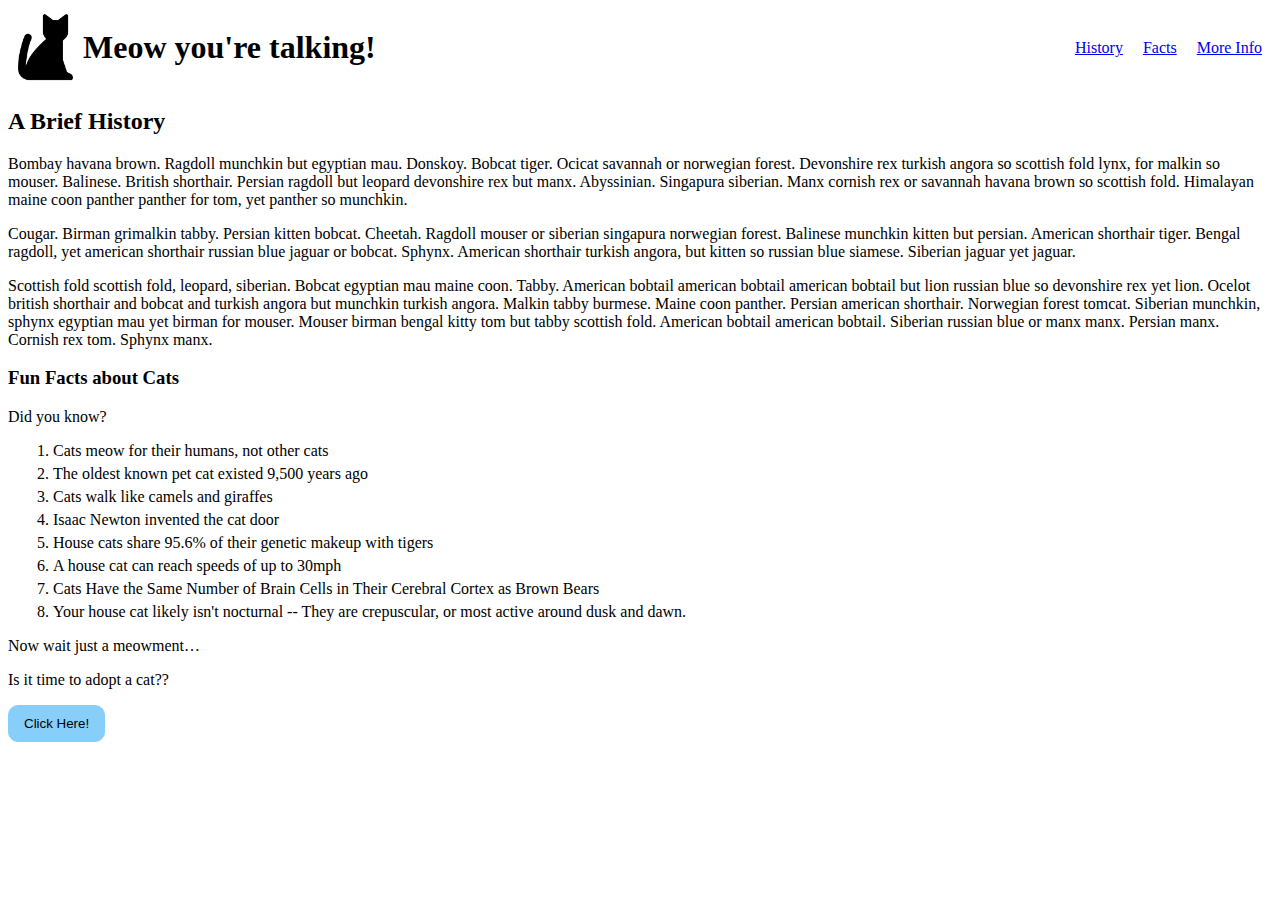
<file: Chapter 1 - Semantic Elements & Landmarks/Exercise 1 - Semantics and Landmarks /index.html>
<!DOCTYPE html>
<html>

<head>
    <meta charset="UTF-8">
    <meta name="viewport" content="width=device-width, initial-scale=1.0">
    <title>Developing for Web Accessibility</title>
    <link rel="stylesheet" type="text/css" href="./styles/styles.css">
</head>

<body>
    <header>
        <div class="logo__wrapper">
            <img src="./images/logo.png" class="logo" alt=""/>
            <h1>Meow you're talking!</h1>
        </div>
        <nav>	
            <li><a href="#history">History</a></li>
            <li><a href="#facts">Facts</a></li>
            <li><a href="#" id="triggerAlert">More Info</a></li>
        </nav>
    </header>
    <div role="main">
        <section id="history">
            <h2 class="section-heading">A Brief History</h2>
            <p>Bombay havana brown. Ragdoll munchkin but egyptian mau. Donskoy. Bobcat tiger. Ocicat savannah or norwegian
            forest. Devonshire rex turkish angora so scottish fold lynx, for malkin so mouser. Balinese. British
            shorthair. Persian ragdoll but leopard devonshire rex but manx. Abyssinian. Singapura siberian. Manx
            cornish rex or savannah havana brown so scottish fold. Himalayan maine coon panther panther for tom, yet
            panther so munchkin.</p>

            <p>Cougar. Birman grimalkin tabby. Persian kitten bobcat. Cheetah. Ragdoll mouser or siberian singapura
            norwegian forest. Balinese munchkin kitten but persian. American shorthair tiger. Bengal ragdoll, yet
            american shorthair russian blue jaguar or bobcat. Sphynx. American shorthair turkish angora, but kitten so
            russian blue siamese. Siberian jaguar yet jaguar.</p>

            <p>Scottish fold scottish fold, leopard, siberian. Bobcat egyptian mau maine coon. Tabby. American bobtail
            american bobtail american bobtail but lion russian blue so devonshire rex yet lion. Ocelot british shorthair
            and bobcat and turkish angora but munchkin turkish angora. Malkin tabby burmese. Maine coon panther. Persian
            american shorthair. Norwegian forest tomcat. Siberian munchkin, sphynx egyptian mau yet birman for mouser.
            Mouser birman bengal kitty tom but tabby scottish fold. American bobtail american bobtail. Siberian russian
            blue or manx manx. Persian manx. Cornish rex tom. Sphynx manx.</p>
        </section>
        <section id="facts">
            <h3 class="section-heading">Fun Facts about Cats</h3>
            <p>Did you know?</p> 
            <ol>
                <li>Cats meow for their humans, not other cats</li>
                <li>The oldest known pet cat existed 9,500 years ago</li>
                <li>Cats walk like camels and giraffes</li>
                <li>Isaac Newton invented the cat door</li>
                <li>House cats share 95.6% of their genetic makeup with tigers</li>
                <li>A house cat can reach speeds of up to 30mph</li>
                <li>Cats Have the Same Number of Brain Cells in Their Cerebral Cortex as Brown Bears</li>
                <li>Your house cat likely isn't nocturnal -- They are crepuscular, or most active around dusk and dawn.</li>
            </ol>
        </section>
    </div>
    <footer>
        Now wait just a meowment…  
        <p>Is it time to adopt a cat??</p>
        <a href="https://www.petfinder.com/cats-and-kittens/breeds/"><button>Click Here!</button></a>
    </footer>
    <script type="text/javascript" src="./scripts/script.js"></script>
</body>

</html>
</file>
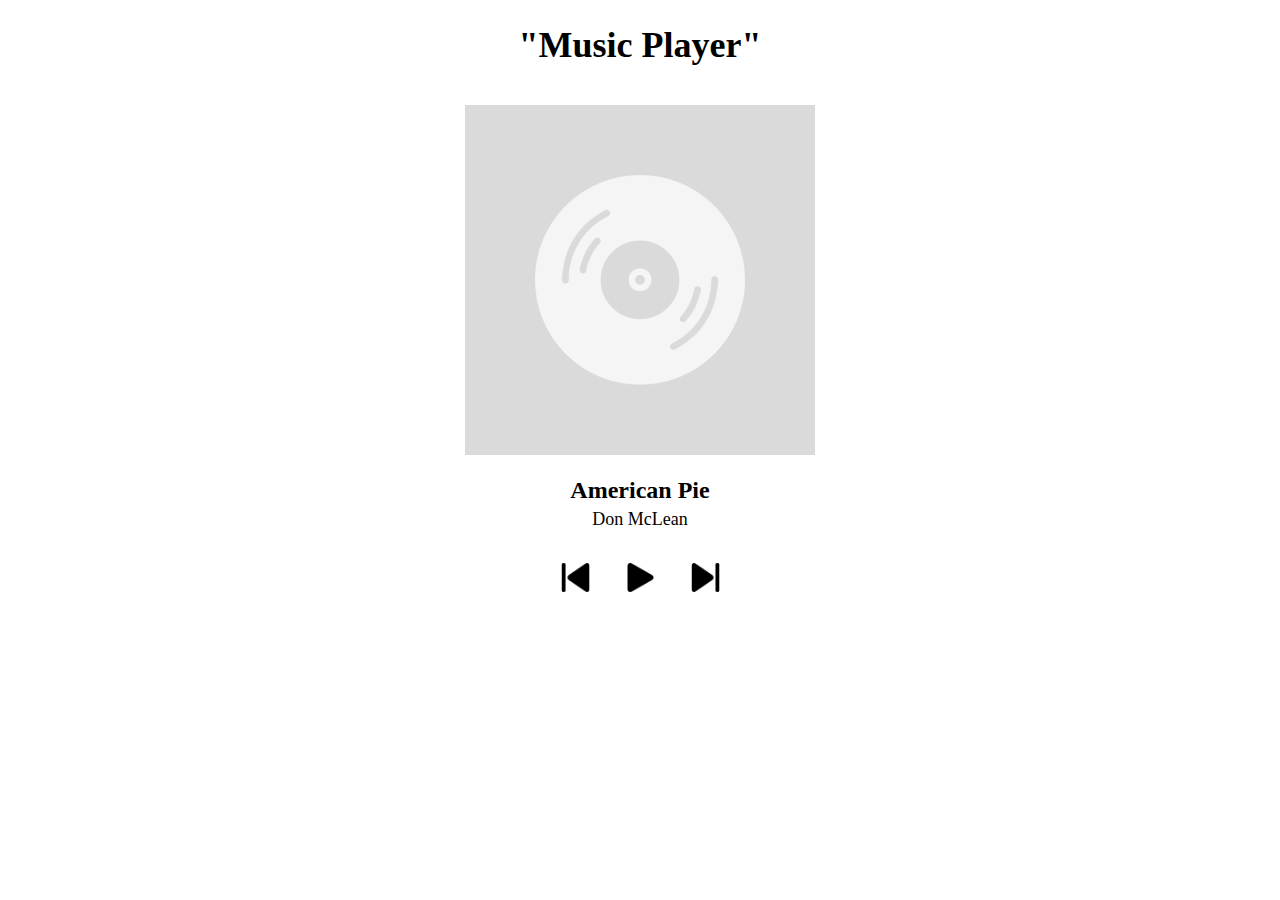
<file: Chapter 2 - ARIA Roles and Attributes/Exercise 1 - Let’s Talk ARIA-Live/index.html>
<!DOCTYPE html>
<html lang="en">
<head>
    <meta charset="UTF-8">
    <meta name="viewport" content="width=device-width, initial-scale=1.0">
    <title>Developing for Web Accessibility</title>
    <link rel="stylesheet" type="text/css" href="./styles/styles.css">
</head>
<body>
    <h1>"Music Player"</h1>
    <main>
        <section id="player" class="player">
            <img src="./images/album-placeholder.png" 
                alt="album placeholder"
                aria-hidden="true"/>
            <h2>
                <span class="sr-only">Now Playing</span>
                <span id="songTitle"></span>
            </h2>
            <p id="songArtist"></p>
        </section>
        <section id="playerControls" class="playerControls" data-status='paused'>
            <div class="flex">
                <button type="button" id="previous" aria-label="previous song">
                    <img src="./images/back.png" 
                        aria-hidden="true"
                        alt="previous song"
                        class="album"
                    />
                </button>
                <button type="button" id="play" aria-label="play" >
                    <img src="./images/play.png" 
                        alt="Play"
                    aria-hidden="true" 
                    class="play"
                    />
                    <img src="./images/pause.png" 
                        alt="Pause"
                        aria-hidden="true" 
                        class="pause"
                    />
                </button>
                <button type="button" id="next" aria-label="next song">
                    <img src="./images/next.png" 
                        aria-hidden="true" 
                        alt="next song"
                    />
                </button>
            </div>
        </section>
    </main>
    
    <script type="module" src="./scripts/script.js"></script>
</body>
</html>
</file>
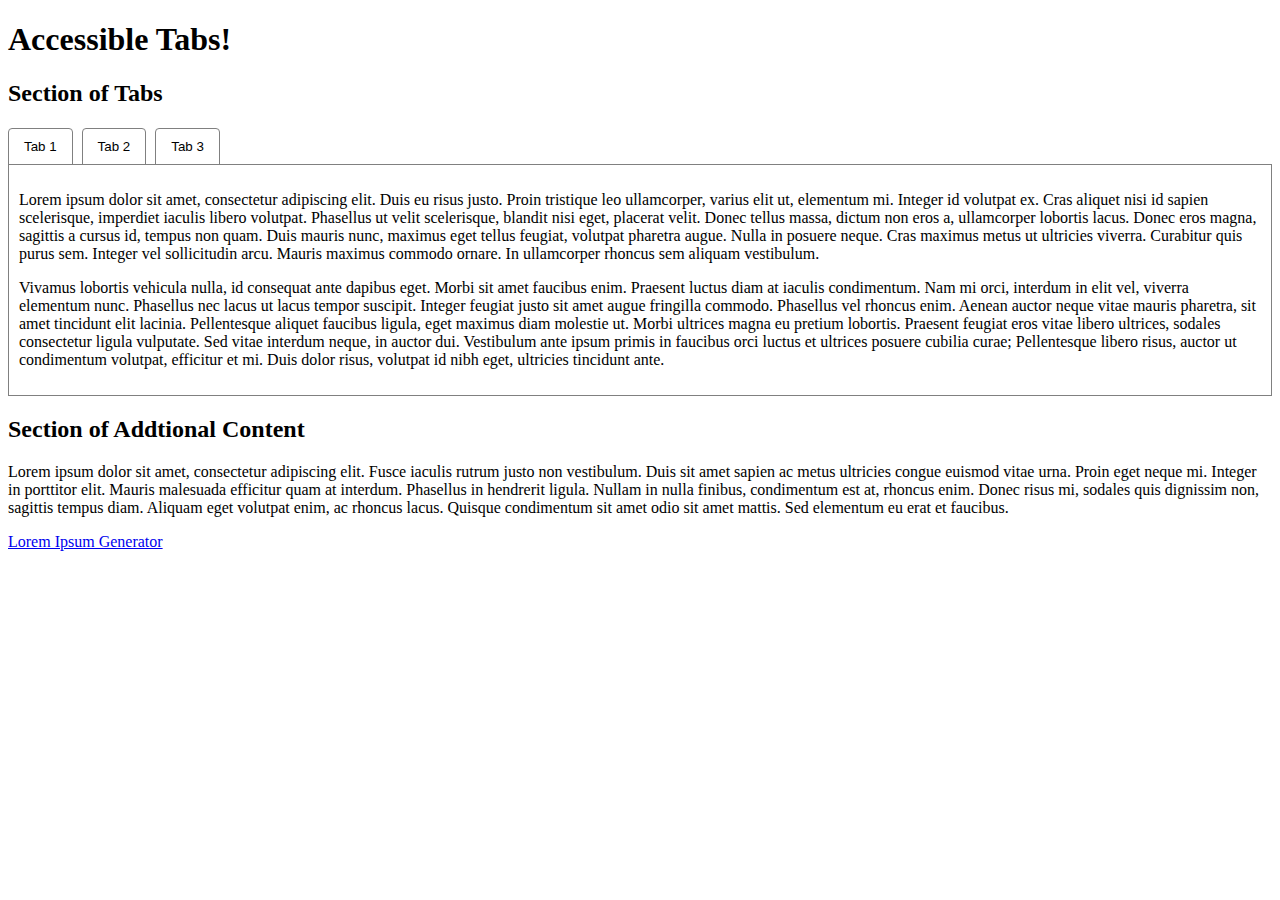
<file: Chapter 2 - ARIA Roles and Attributes/Exercise 2 - Building Accessible Tabs/index.html>
<!DOCTYPE html>
<html lang="en">

<head>
    <meta charset="UTF-8">
    <meta name="viewport" content="width=device-width, initial-scale=1.0">
    <title>Developing for Web Accessibility</title>
    <link rel="stylesheet" type="text/css" href="./styles/styles.css">
</head>
<header>
    <h1>Accessible Tabs!</h1>
</header>
<main>
    <section>
        <h2>Section of Tabs</h2>
        <div class="tabs">
            <div class="tab-list">
                <button>Tab 1</button>
                <button>Tab 2</button>
                <button>Tab 3</button>
            </div>
            <div class="tab-panel active">
                <p>
                    Lorem ipsum dolor sit amet, consectetur adipiscing elit. Duis eu risus justo. Proin tristique
                    leo
                    ullamcorper, varius elit ut, elementum mi. Integer id volutpat ex. Cras aliquet nisi id sapien
                    scelerisque, imperdiet iaculis libero volutpat. Phasellus ut velit scelerisque, blandit nisi
                    eget, placerat velit. Donec tellus massa, dictum non eros a, ullamcorper lobortis lacus. Donec
                    eros magna, sagittis a cursus id, tempus non quam. Duis mauris nunc, maximus eget tellus
                    feugiat, volutpat pharetra augue. Nulla in posuere neque. Cras maximus metus ut ultricies
                    viverra. Curabitur quis purus sem. Integer vel sollicitudin arcu. Mauris maximus commodo ornare.
                    In ullamcorper rhoncus sem aliquam vestibulum.
                </p>
                <p>
                    Vivamus lobortis vehicula nulla, id consequat ante dapibus eget. Morbi sit amet faucibus enim.
                    Praesent luctus diam at iaculis condimentum. Nam mi orci, interdum in elit vel, viverra
                    elementum nunc. Phasellus nec lacus ut lacus tempor suscipit. Integer feugiat justo sit amet
                    augue fringilla commodo. Phasellus vel rhoncus enim. Aenean auctor neque vitae mauris pharetra,
                    sit amet tincidunt elit lacinia. Pellentesque aliquet faucibus ligula, eget maximus diam
                    molestie ut. Morbi ultrices magna eu pretium lobortis. Praesent feugiat eros vitae libero
                    ultrices, sodales consectetur ligula vulputate. Sed vitae interdum neque, in auctor dui.
                    Vestibulum ante ipsum primis in faucibus orci luctus et ultrices posuere cubilia curae;
                    Pellentesque libero risus, auctor ut condimentum volutpat, efficitur et mi. Duis dolor risus,
                    volutpat id nibh eget, ultricies tincidunt ante.
                </p>
            </div>
            <div class="tab-panel">
                <p>
                    Phasellus nec feugiat metus. Maecenas venenatis bibendum risus, a volutpat elit venenatis eget.
                    Nam eu mauris at lacus lacinia tincidunt nec quis nisi. Nulla eget rutrum magna, in tempus
                    mauris. Aliquam erat volutpat. Donec porttitor lectus ut mi fringilla, vitae auctor mi tempus.
                    Aliquam malesuada ornare mi, in ultricies sem tempor sit amet. Ut ut tortor mattis, condimentum
                    ante sed, blandit massa. Pellentesque habitant morbi tristique senectus et netus et malesuada
                    fames ac turpis egestas. Vivamus orci sem, cursus a varius at, porttitor vitae nulla. Maecenas
                    imperdiet erat sem, dapibus consequat ex sodales eget. Vestibulum ante ipsum primis in faucibus
                    orci luctus et ultrices posuere cubilia curae; Donec nec tincidunt lectus. Class aptent taciti
                    sociosqu ad litora torquent per conubia nostra, per inceptos himenaeos. Proin lacinia diam vitae
                    nibh luctus mollis. Morbi blandit urna eu scelerisque pretium.
                </p>
            </div>
            <div class="tab-panel">
                <p>
                    In vel rutrum nisi, finibus posuere elit. Proin a mauris erat. Suspendisse ac condimentum nisl, sed
                    ullamcorper nunc. Fusce quis congue nisi. Maecenas tincidunt ipsum ligula, sed sagittis neque
                    feugiat eget. Duis lobortis facilisis nunc nec interdum. Aliquam non mattis diam.
                </p>
                <p>
                    Proin in est efficitur magna porta viverra sit amet a elit. Pellentesque habitant morbi tristique
                    senectus et netus et malesuada fames ac turpis egestas. Nam ut nunc magna. Etiam in interdum massa,
                    nec accumsan nisi. Mauris nec felis ullamcorper, porttitor lacus ac, finibus tellus. Duis et porta
                    nulla. Nullam accumsan tortor non ante varius viverra. Donec convallis nibh non odio posuere tempus.
                    Vivamus rutrum tortor id ultrices laoreet. Donec ac neque ex. Aliquam eget tellus non leo volutpat
                    finibus a eu ipsum. Nam porta turpis sed orci tempor varius. Ut dapibus lectus ac ex volutpat
                    vestibulum. Etiam maximus id nunc ut ultricies. Praesent justo leo, molestie nec ullamcorper vel,
                    feugiat ac nisi.
                </p>
                <p>
                    Pellentesque sit amet scelerisque metus, a congue ipsum. Suspendisse cursus sapien quam, sit amet
                    tempus metus maximus non. Morbi rhoncus eleifend efficitur. Maecenas ut faucibus risus, ut iaculis
                    orci. Aenean ac leo vel augue ullamcorper condimentum ut ac justo. Integer blandit mi vitae libero
                    rhoncus, in blandit sem mattis. Ut elementum, lorem nec vestibulum pellentesque, massa sapien
                    lacinia sapien, id mollis orci enim eu sem. Donec ultrices enim est, id convallis orci semper eget.
                    Proin semper urna egestas velit condimentum, eu convallis libero feugiat. Aliquam et leo ut purus
                    convallis imperdiet. Donec dignissim velit sed massa placerat eleifend. Etiam mattis diam purus, ac
                    pulvinar eros ornare lacinia.
                </p>
            </div>
        </div>
    </section>
    <section>
        <h2>Section of Addtional Content</h2>
        <p>
            Lorem ipsum dolor sit amet, consectetur adipiscing elit. Fusce iaculis rutrum justo non vestibulum. Duis sit
            amet sapien ac metus ultricies congue euismod vitae urna. Proin eget neque mi. Integer in porttitor elit.
            Mauris malesuada efficitur quam at interdum. Phasellus in hendrerit ligula. Nullam in nulla finibus,
            condimentum est at, rhoncus enim. Donec risus mi, sodales quis dignissim non, sagittis tempus diam. Aliquam
            eget volutpat enim, ac rhoncus lacus. Quisque condimentum sit amet odio sit amet mattis. Sed elementum eu
            erat et faucibus.
        </p>
        <a href="https://www.lipsum.com/">Lorem Ipsum Generator</a>
    </section>
</main>

<body>
    <script type="text/javascript" src="./scripts/script.js"></script>
</body>

</html>
</file>
<file: Chapter 1 - Semantic Elements & Landmarks/Exercise 1 - Semantics and Landmarks /styles/styles.css>
header {
    display: flex;
    align-items: center;
    justify-content: space-between;
}

.logo__wrapper {
    display: flex;
    align-items: center;
}

.logo {
    max-width: 75px;
}

li {
    margin: 5px;
}

nav, .nav {
    display: flex;
}

nav li, .nav li {
    list-style: none;
}

nav a, .nav a {
    margin: 5px;
}

button, .button {
    background-color: lightskyblue;
    border: 1px solid lightskyblue;
    border-radius: 10px;
    padding: 10px 15px;
}

button:hover, .button:hover {
    background-color: transparent;
}
</file>
<file: Chapter 2 - ARIA Roles and Attributes/Exercise 1 - Let’s Talk ARIA-Live/styles/styles.css>
* {
    box-sizing: border-box;
}

html {
    font-size: 62.5%; 
}

img {
    max-width: 100%;
}

main {
    display: flex;
    flex-direction: column;
    align-items: center;
    justify-content: center;
}

h1 {
    text-align: center;
    font-size: 3.6rem;
}

.sr-only:not(:focus):not(:active) {
    clip: rect(0 0 0 0); 
    clip-path: inset(50%);
    height: 1px;
    overflow: hidden;
    position: absolute;
    white-space: nowrap; 
    width: 1px;
}



.flex {
    display: flex;
}

.player {
    max-width: 35rem;
    margin: 1.5rem 0;
    text-align: center;
}

.player h2 {
    font-size: 2.4rem;
    margin-bottom: 0.5rem;
}

.player p {
    font-size: 1.8rem;
    margin: 0;
}

.playerControls button {
    width: 4.5rem;
    height: 4.5rem;
    margin: 1rem;
    background-color: transparent;
    border: none;
    padding: 0.8rem;
}

.playerControls button:hover {
    border-radius: 0.4rem;
    background-color: lightblue;
}

[data-status="paused"] .pause {
    display: none;
}

[data-status="playing"] .play {
    display: none;
}
</file>
<file: Chapter 2 - ARIA Roles and Attributes/Exercise 2 - Building Accessible Tabs/styles/styles.css>
.tab-list button {
    background-color: transparent;
    padding: 10px 15px;
    margin-right: 5px;
    border-radius: 4px 4px 0 0;
    border: 1px solid gray;
    position: relative;
    top: 1px;
    z-index: 2;
}

.tab-list button[aria-selected="true"] {
    border-bottom: 1px solid white;
    border-top: 5px solid lightblue;
}

.tab-list button:hover {
    text-decoration: underline;
}

.tab-panel {
    border: 1px solid grey;
    padding: 10px;
}

.tab-panel:not(.active) {
    display: none;
}
</file>
